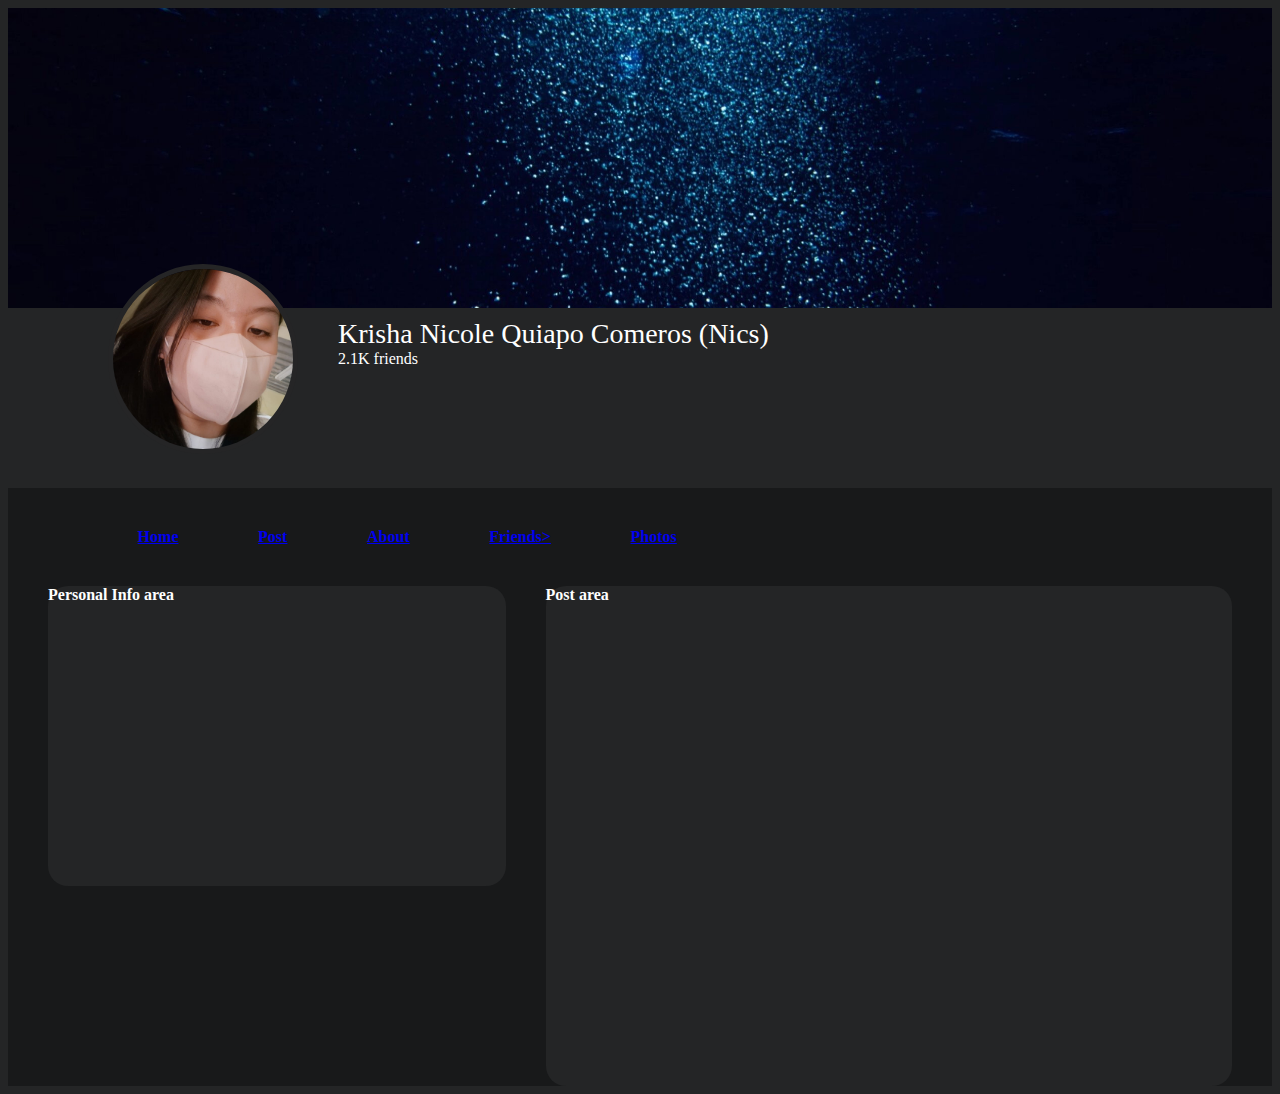
<file: Index.html>
<!DOCTYPE html>
<html lang="en">

<head>
  <meta charset="UTF-8" />
  <meta http-equiv="X-UA-Compatible" content="IE=edge" />
  <meta name="viewport" content="width=device-width, initial-scale=1.0" />
  <title>Posts</title>
  <link rel="stylesheet" href="style.css" />
</head>

<style>
  body {
    color: white;
    background-color: #242526;
  }
</style>

<body>
  <section style="
        position: relative;
        height: 300px;
        background-size: cover;
        background-position: center;
        background-image: url(cover.jpg);
      ">
    <!-- Profile Picture Area -->
    <div style="position: absolute; bottom: -150px; left: 100px">
      <img style="border: 5px solid #252526; border-radius: 50%; padding: 0px" height="180" width="180"
        src="profile.jpg" />
    </div>

    <!-- Personal Information area -->
    <div style="position: absolute; bottom: -60px; left: 330px; text-align: left">
      <br />
      <div style="font-family: 500; font-style: Helvetica Neue; font-size: 28px">
        Krisha Nicole Quiapo Comeros (Nics)</div>
      <div>2.1K friends </div>
    </div>
  </section>

  <!-- Newsfeed area -->
  <section style="margin-top: 180px; padding: 0% 40px; background-color: #18191a">
    <div style="display: flex; gap: 10px; padding: 20px 10px">
      <div style="
            width: 60%;
            display: flex;
            justify-content: space-evenly;
            padding: 20px 0;
          ">
        <a href="/Home.html"><strong>Home</strong></a>
        <a href="/post.html"><strong>Post</strong></a>
        <a href="/about.html"><strong>About</strong></a>
        <a href="/friends.html"><strong>Friends><strong></a>
        <a href="/photos.html"><strong>Photos</strong></a>
      </div>
    </div>

    <div style="display: flex; gap: 40px">
      <div style="
            height: 300px;
            width: 40%;
            background-color: #242526;
            border-radius: 20px;
          ">
        Personal Info area
      </div>

      <div style="
            height: 500px;
            width: 60%;
            background-color: #242526;
            border-radius: 20px;
          ">
        Post area
      </div>
    </div>
  </section>
</body>

</html>
</file>
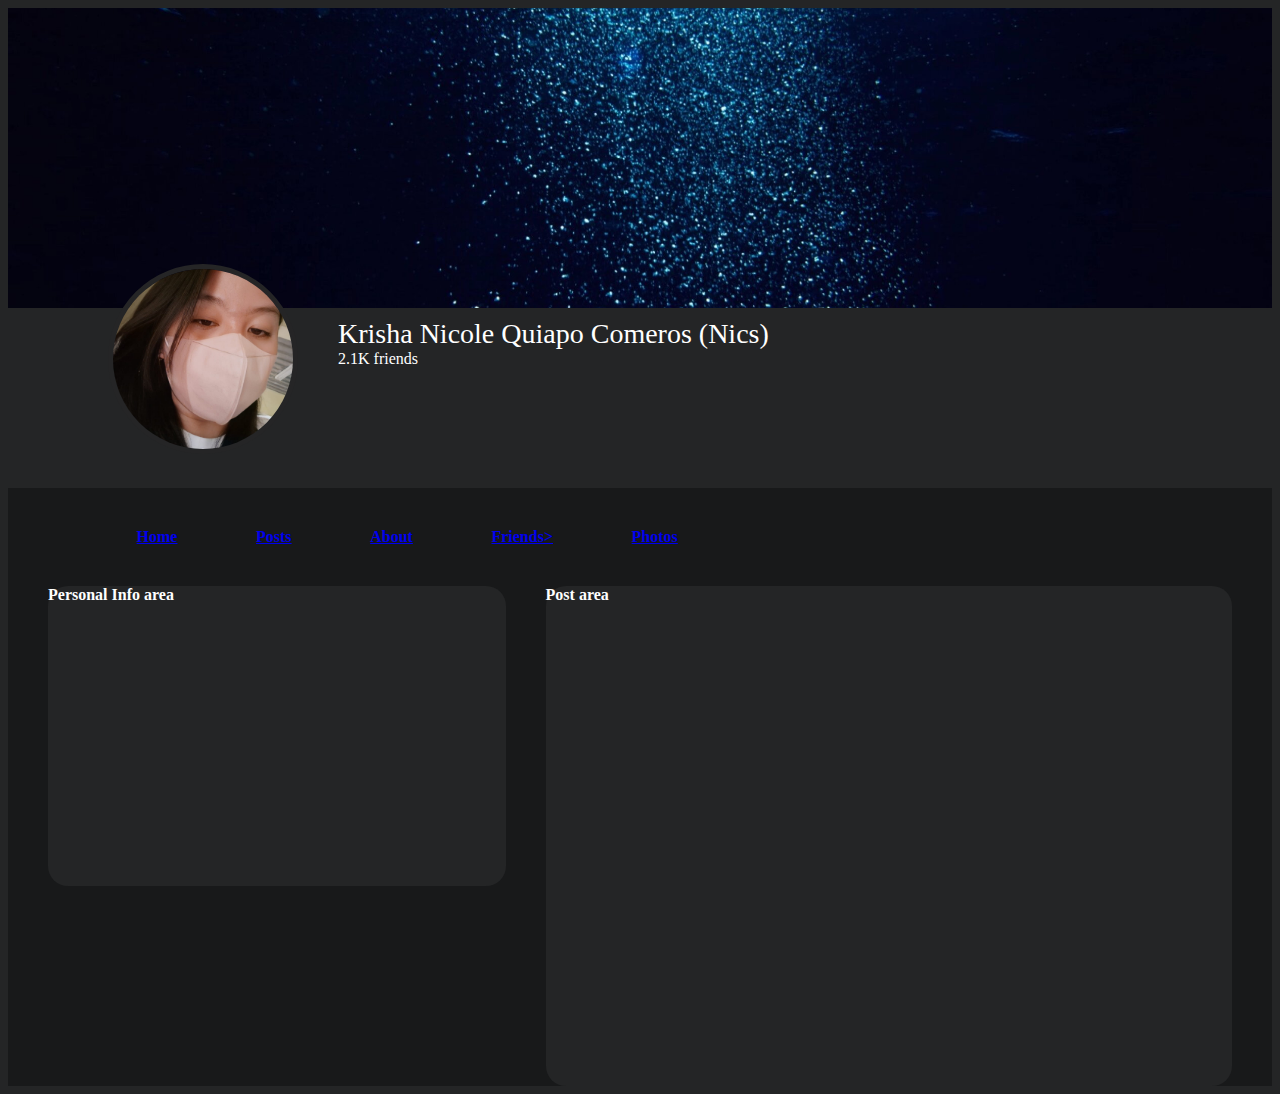
<file: About.html>
<!DOCTYPE html>
<html lang="en">

<head>
  <meta charset="UTF-8" />
  <meta http-equiv="X-UA-Compatible" content="IE=edge" />
  <meta name="viewport" content="width=device-width, initial-scale=1.0" />
  <title>About</title>
  <link rel="styl
  esheet" href="style.css" />
</head>

<style>
  body {
    color: white;
    background-color: #242526;
  }
</style>

<body>
  <section style="
        position: relative;
        height: 300px;
        background-size: cover;
        background-position: center;
        background-image: url(cover.jpg);
      ">

    <div style="position: absolute; bottom: -150px; left: 100px">
      <img style="border: 5px solid #252526; border-radius: 50%; padding: 0px" height="180" width="180"
        src="profile.jpg" />
    </div>

    <div style="position: absolute; bottom: -60px; left: 330px; text-align: left">
      <br />
      <div style="font-family: 500; font-style: Helvetica Neue; font-size: 28px">
        Krisha Nicole Quiapo Comeros (Nics)</div>
      <div>2.1K friends </div>

    </div>
  </section>

  <section style="margin-top: 180px; padding: 0% 40px; background-color: #18191a">
    <div style="display: flex; gap: 10px; padding: 20px 10px">
      <div style="
            width: 60%;
            display: flex;
            justify-content: space-evenly;
            padding: 20px 0;
          ">
        <a href="/Home.html"><strong>Home</strong></a>
        <a href="/Posts.html"><strong>Posts</strong></a>
        <a href="/About.html"><strong>About</strong></a>
        <a href="/Friends.html"><strong>Friends><strong></a>
        <a href="/Photos.html"><strong>Photos</strong></a>
      </div>
    </div>

    <div style="display: flex; gap: 40px">
      <div style="
            height: 300px;
            width: 40%;
            background-color: #242526;
            border-radius: 20px;
          ">
        Personal Info area
      </div>

      <div style="
            height: 500px;
            width: 60%;
            background-color: #242526;
            border-radius: 20px;
          ">
        Post area
      </div>
    </div>
  </section>
</body>

</html>
</file>
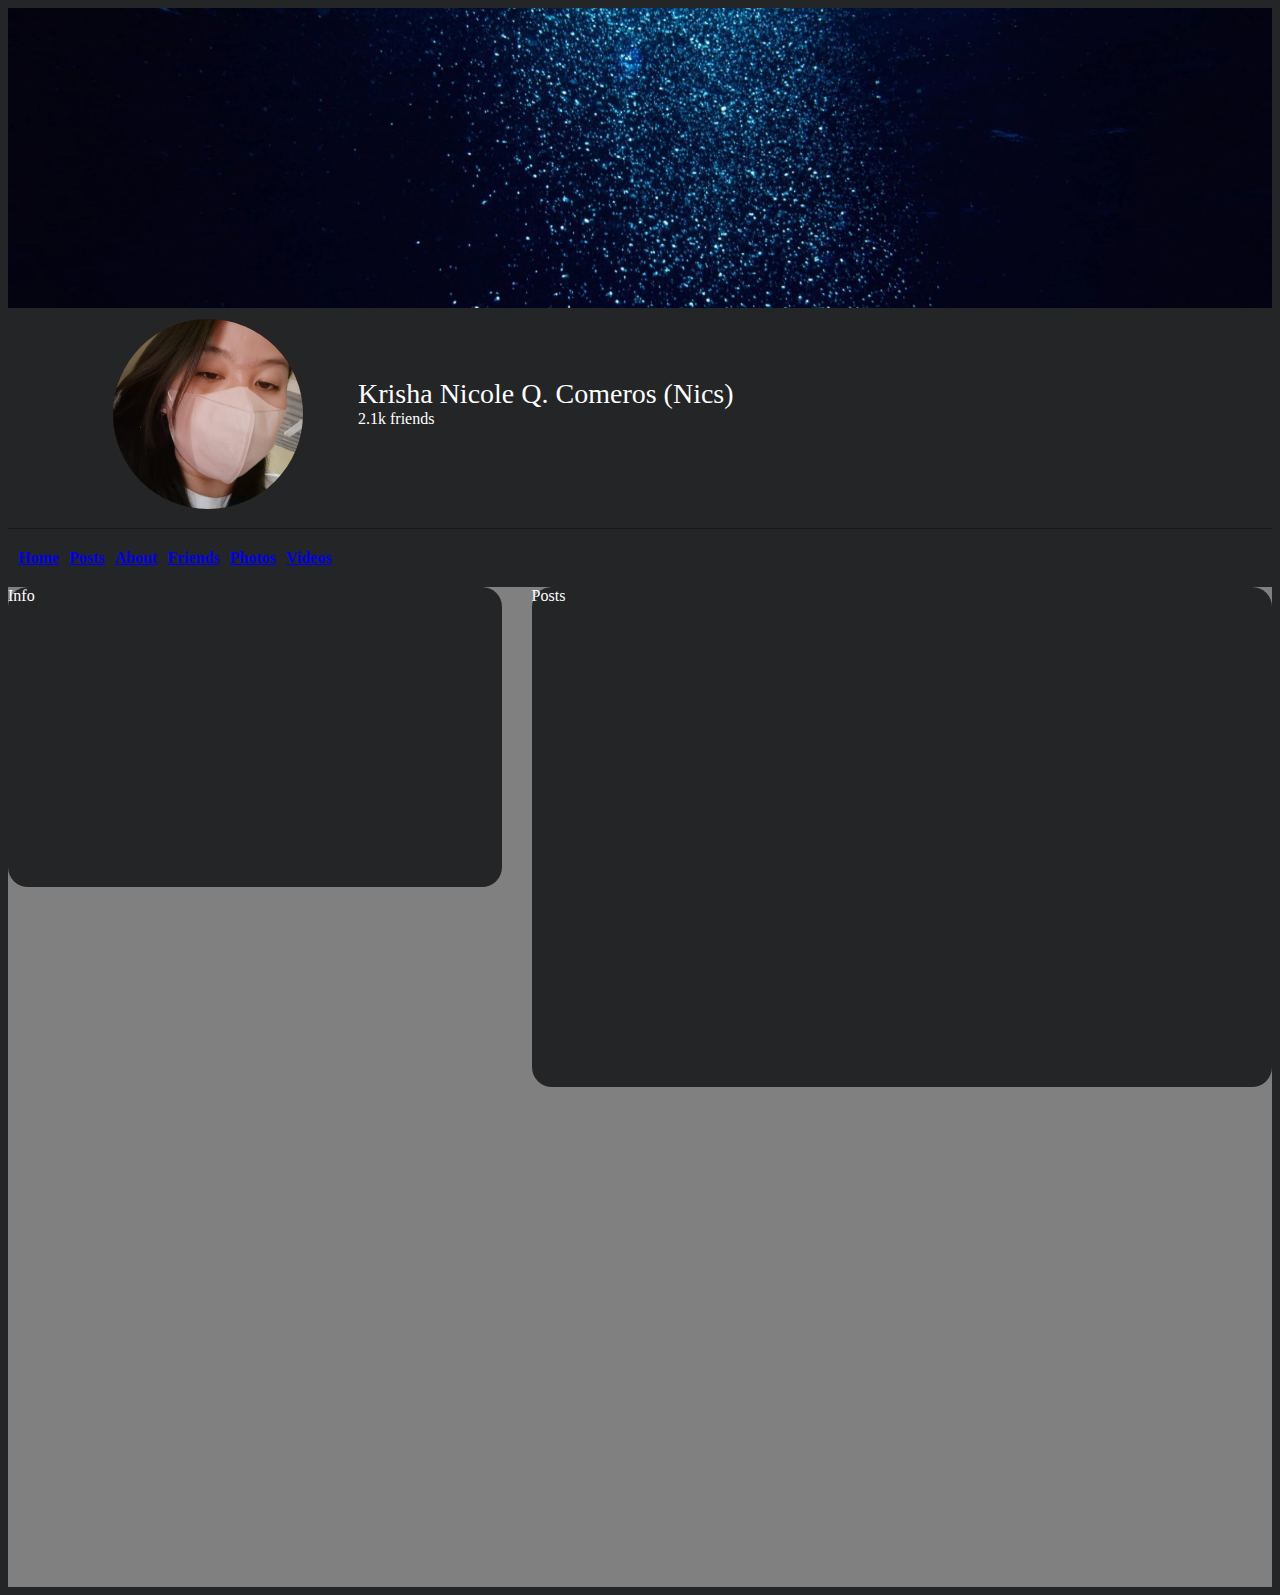
<file: Friends.html>
<!DOCTYPE html>
<html>

<head>
  <meta charset="UTF-8" />
  <meta http-equiv="X-UA-Compatible" content="IE=edge" />
  <meta name="viewport" content="width=device-width, initial-scale=1.0" />
  <title>Krisha Nicole Q. Comeros</title>
  <link rel="stylesheet" href="style.css" />
</head>

<style>
  body {
    color: white;
    background-color: #242526;
  }
</style>
<!--  -->

<body style="text-align: center">
  <section style="
        position: relative;
        height: 300px;
        background-size: cover;
        background-position: center;
        background-image: url(cover.jpg);
      ">
    <div style="position: absolute; bottom: -210px; left: 100px">
      <img style="
            border: 5px solid #242524;
            border-radius: 50%;
            padding: 10px solid;
          " height="190" width="190" src="profile.jpg" />
    </div>

    <div style="
          position: absolute;
          bottom: -120px;
          left: 350px;
          text-align: left;
        ">
      <div style="font-family: 500; font-style: klavika; font-size: 28px">
        Krisha Nicole Q. Comeros (Nics)
      </div>
      <div>2.1k friends</div>
    </div>
  </section>

  <section style="margin-top: 220px; border-top: 1px solid #18191a">
    <div style="
          width: 30%;
          display: flex;
          gap: 10px;
          padding: 20px 10px;
          color: #18191a;
        ">
      <a href="/Home.html"><strong>Home</strong></a>
      <a href="/Posts.html"><strong>Posts</strong></a>
      <a href="/About.html"><strong>About</strong></a>
      <a href="/Friends.html"><strong>Friends</strong></a>
      <a href="/Photos.html"><strong>Photos</strong></a>
      <a href="/Videos.html"><strong>Videos</strong></a>
    </div>

    <div style="background-color: gray; height: 1000px; display: flex; gap: 30px">
      <div style="
            height: 300px;
            width: 40%;
            display: flex;
            background-color: #242526;
            border-radius: 20px;
          ">
        Info
      </div>

      <div style="
            height: 500px;
            width: 60%;
            display: flex;
            background-color: #242526;
            border-radius: 20px;
          ">
        Posts
      </div>
    </div>
  </section>
</body>

</html>
</file>
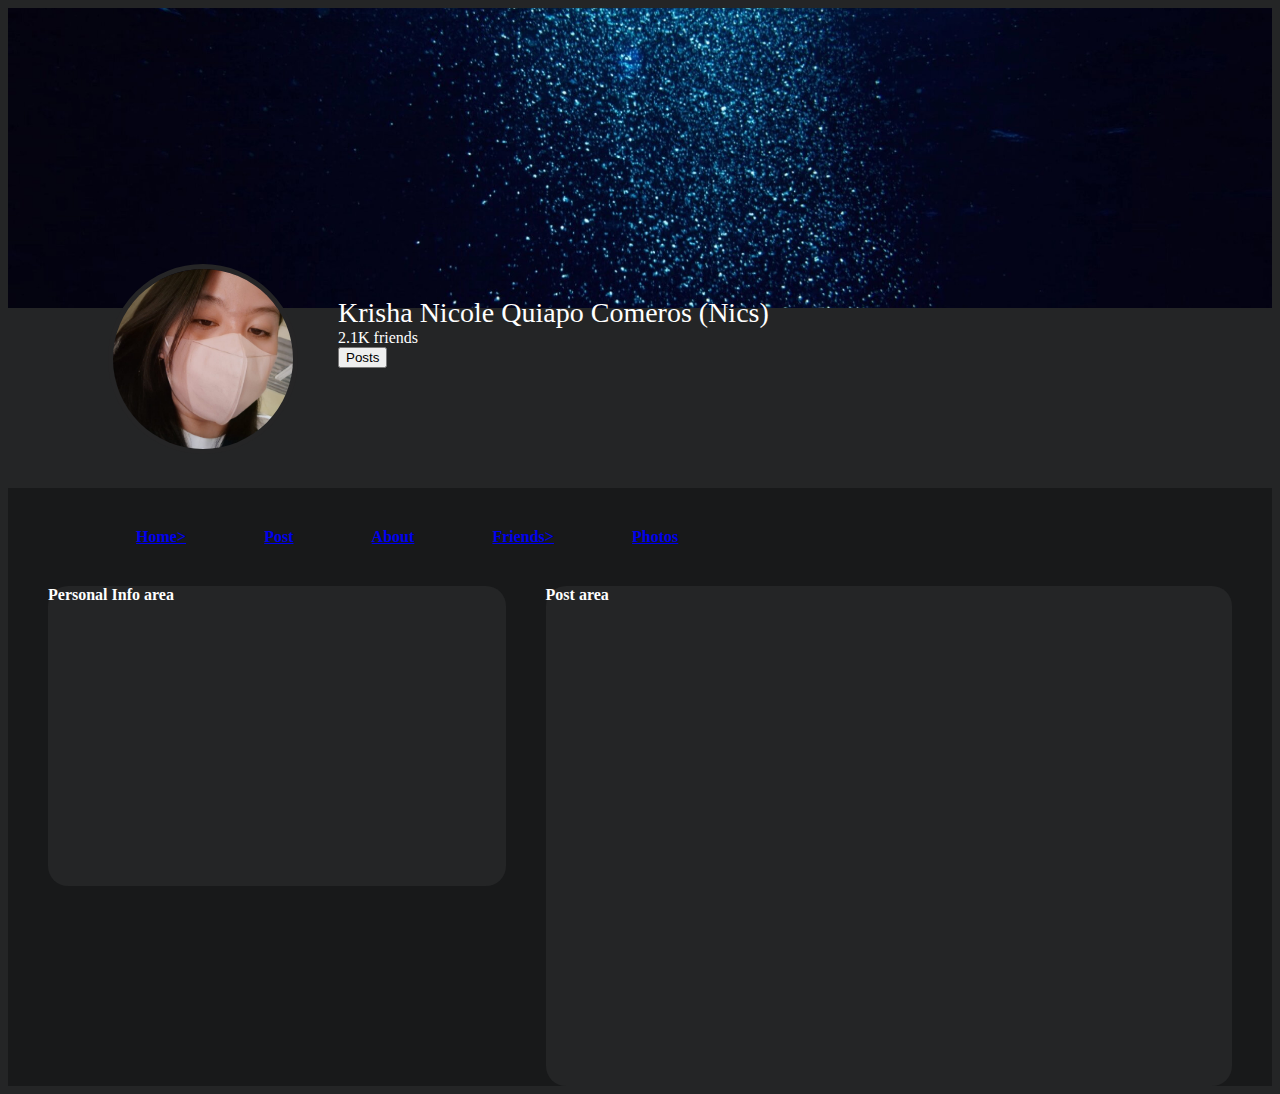
<file: Home.html>
<!DOCTYPE html>
<html lang="en">

<head>
  <meta charset="UTF-8" />
  <meta http-equiv="X-UA-Compatible" content="IE=edge" />
  <meta name="viewport" content="width=device-width, initial-scale=1.0" />
  <title>Posts</title>
  <link rel="stylesheet" href="style.css" />
</head>

<style>
  body {
    color: white;
    background-color: #242526;
  }
</style>

<body>
  <section style="
        position: relative;
        height: 300px;
        background-size: cover;
        background-position: center;
        background-image: url(cover.jpg);
      ">

    <div style="position: absolute; bottom: -150px; left: 100px">
      <img style="border: 5px solid #252526; border-radius: 50%; padding: 0px" height="180" width="180"
        src="profile.jpg" />
    </div>

    <div style="position: absolute; bottom: -60px; left: 330px; text-align: left">
      <br />
      <div style="font-family: 500; font-style: Helvetica Neue; font-size: 28px">
        Krisha Nicole Quiapo Comeros (Nics)</div>
      <div>2.1K friends </div>
      <button type="button" onclick="alert('')">Posts</button>
    </div>
  </section>

  <section style="margin-top: 180px; padding: 0% 40px; background-color: #18191a">
    <div style="display: flex; gap: 10px; padding: 20px 10px">
      <div style="
            width: 60%;
            display: flex;
            justify-content: space-evenly;
            padding: 20px 0;
          ">
        <a href="/Home.html"><strong>Home></strong></a>
        <a href="/Post.html"><strong>Post</strong></a>
        <a href="/About.html"><strong>About</strong></a>
        <a href="/Friends.html"><strong>Friends><strong></a>
        <a href="/Photos.html"><strong>Photos</strong></a>
      </div>
    </div>

    <div style="display: flex; gap: 40px">
      <div style="
            height: 300px;
            width: 40%;
            background-color: #242526;
            border-radius: 20px;
          ">
        Personal Info area
      </div>

      <div style="
            height: 500px;
            width: 60%;
            background-color: #242526;
            border-radius: 20px;
          ">
        Post area
      </div>
    </div>
  </section>
</body>

</html>
</file>
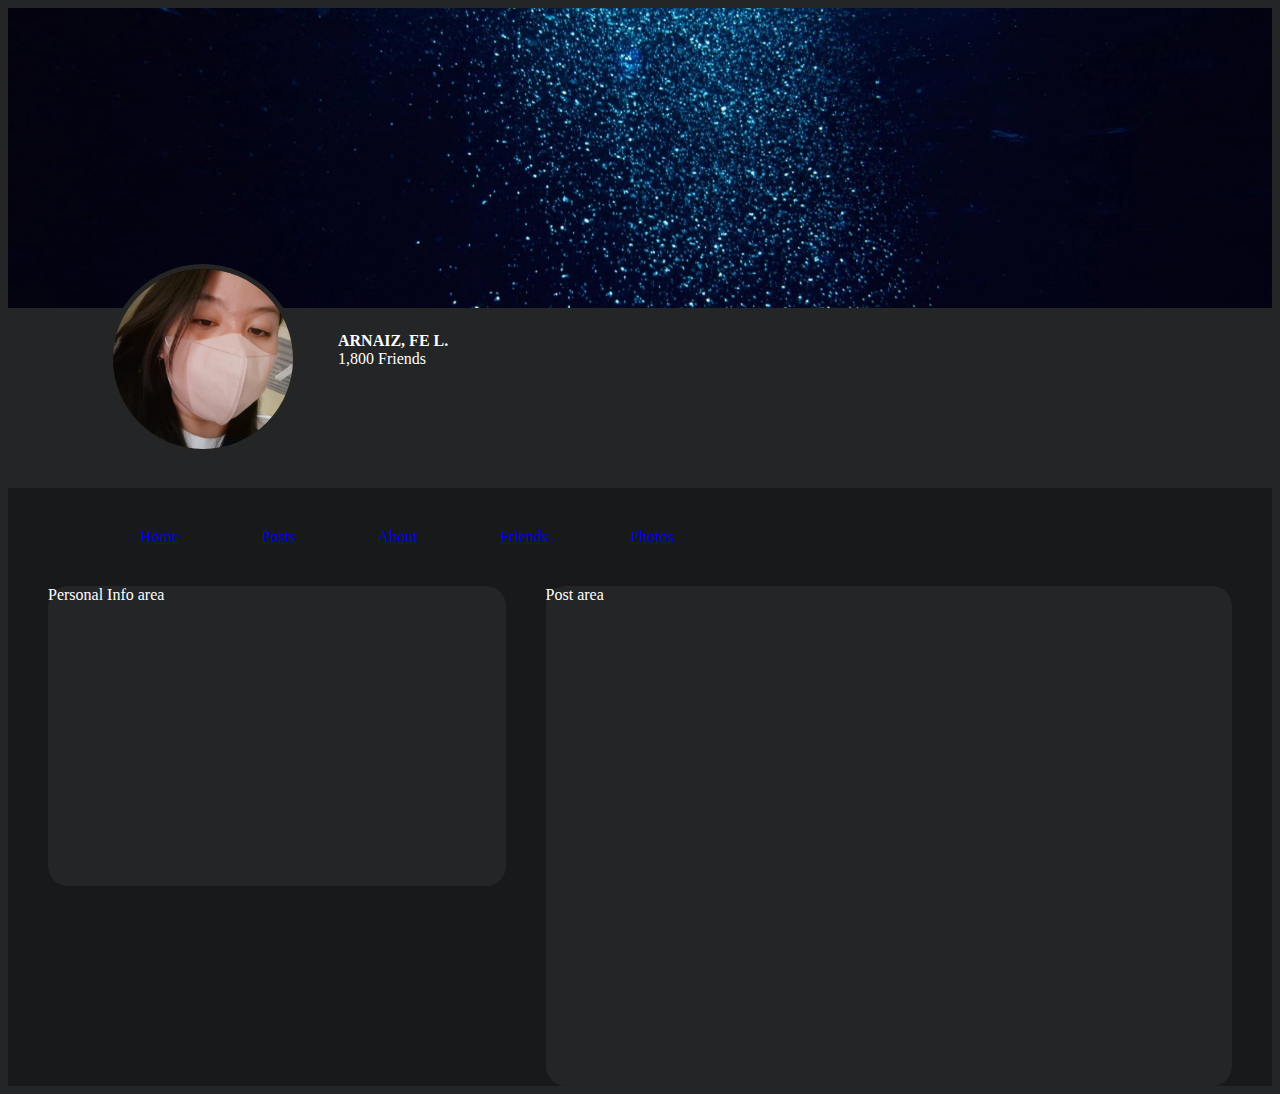
<file: new.html>
<!DOCTYPE html>
<html lang="en">

<head>
    <meta charset="UTF-8" />
    <meta http-equiv="X-UA-Compatible" content="IE=edge" />
    <meta name="viewport" content="width=device-width, initial-scale=1.0" />
    <title>Posts</title>
    <link rel="stylesheet" href="style.css" />
</head>

<style>
    body {
        color: white;
        background-color: #242526;
    }
</style>

<body>
    <section style="
        position: relative;
        height: 300px;
        background-size: cover;
        background-position: center;
        background-image: url('cover.jpg');
      ">
        <!-- Profile Picture Area -->
        <div style="position: absolute; bottom: -150px; left: 100px">
            <img style="border: 5px solid #252526; border-radius: 50%; padding: 0px" height="180" width="180"
                src="profile.jpg" />
        </div>

        <!-- Personal Information area -->
        <div style="position: absolute; bottom: -60px; left: 330px; text-align: left">
            <br />
            <div style="font-weight: 900" ; font-size: 28px>ARNAIZ, FE L.</div>
            <div>1,800 Friends</div>
        </div>
    </section>

    <!-- Newsfeed area -->
    <section style="margin-top: 180px; padding: 0% 40px; background-color: #18191a">
        <div style="display: flex; gap: 10px; padding: 20px 10px">
            <div style="
            background-color: #18191a;
            width: 60%;
            display: flex;
            justify-content: space-evenly;
            padding: 20px 0;
          ">
                <a href="/"> Home </a>
                <a href="/post.html"> Posts </a>
                <a href="/about.html"> About </a>
                <a href="/friends.html"> Friends </a>
                <a href="/photos.html"> Photos </a>
            </div>
        </div>

        <div style="display: flex; gap: 40px">
            <div style="
            height: 300px;
            width: 40%;
            background-color: #242526;
            border-radius: 20px;
          ">
                Personal Info area
            </div>

            <div style="
            height: 500px;
            width: 60%;
            background-color: #242526;
            border-radius: 20px;
          ">
                Post area
            </div>
        </div>
    </section>
</body>

</html>
</file>
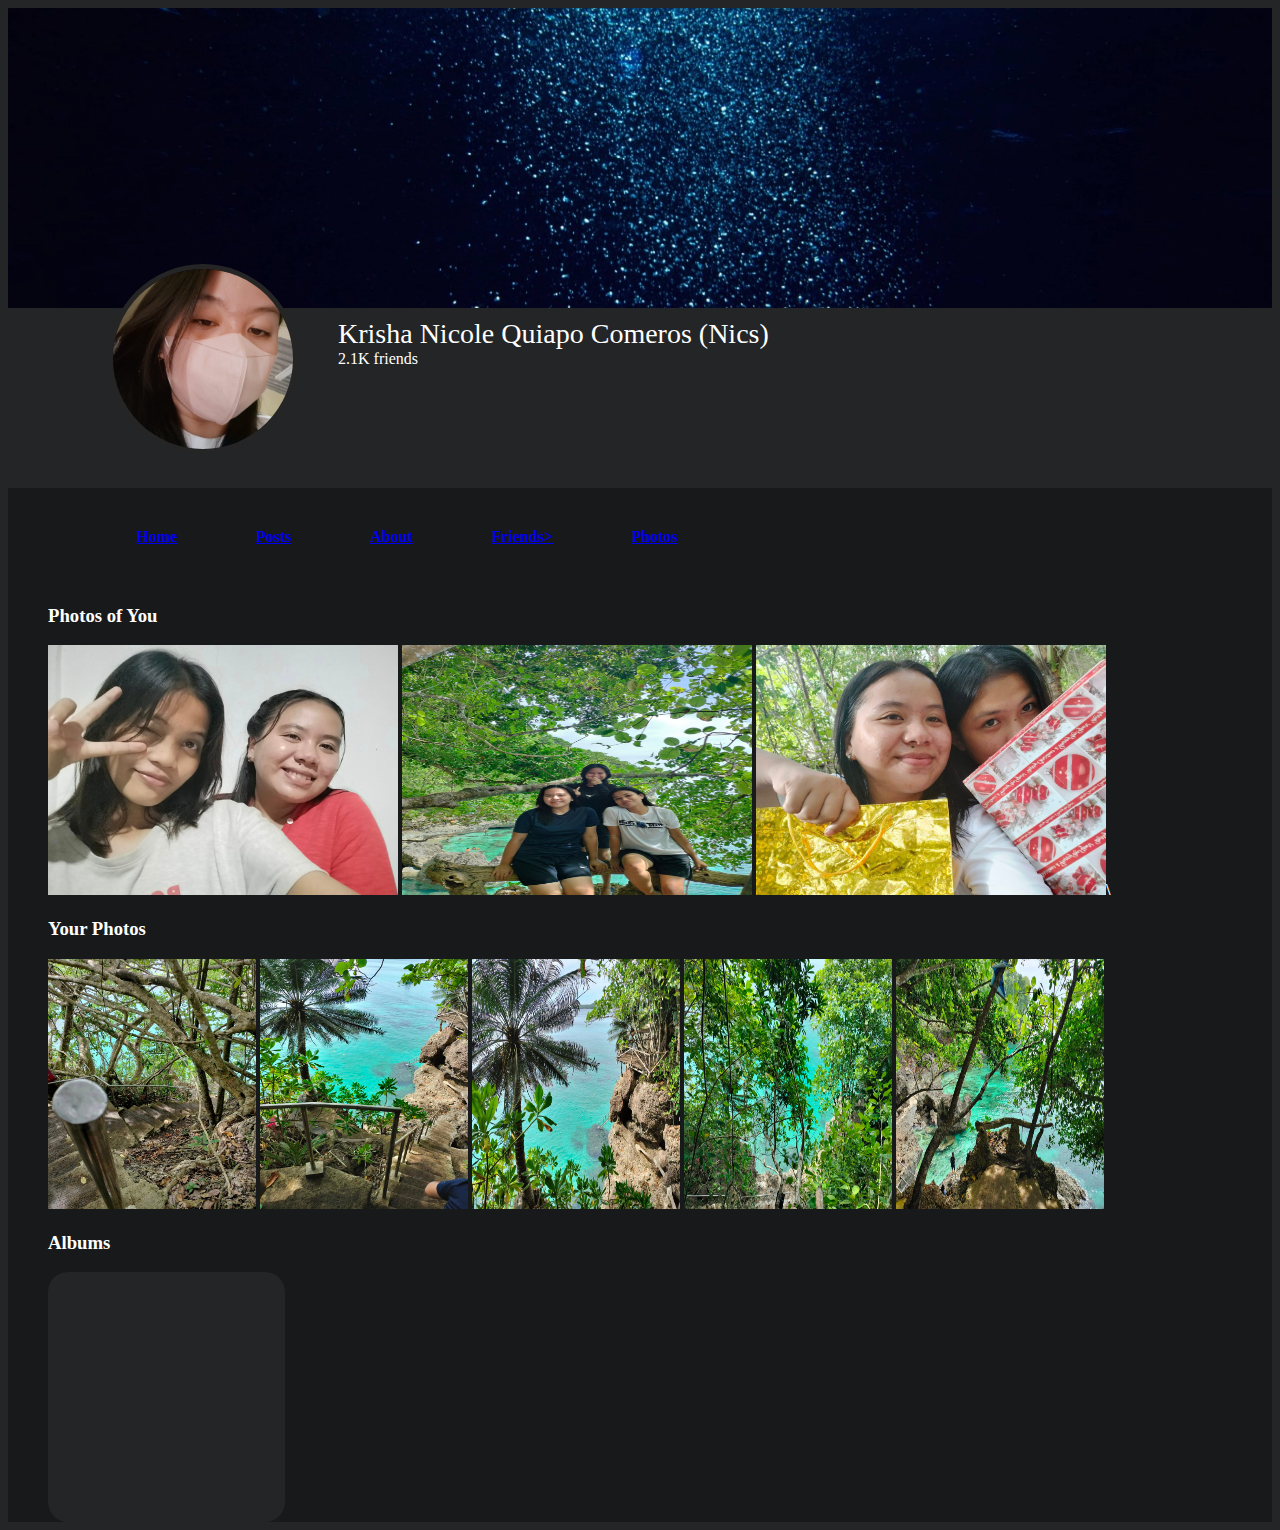
<file: Photos.html>
<!DOCTYPE html>
<html lang="en">

<head>
  <meta charset="UTF-8" />
  <meta http-equiv="X-UA-Compatible" content="IE=edge" />
  <meta name="viewport" content="width=device-width, initial-scale=1.0" />
  <title>About</title>
  <link rel="styl
  esheet" href="style.css" />
</head>

<style>
  body {
    color: white;
    background-color: #242526;
  }
</style>

<body>
  <section style="
        position: relative;
        height: 300px;
        background-size: cover;
        background-position: center;
        background-image: url(cover.jpg);
      ">

    <div style="position: absolute; bottom: -150px; left: 100px">
      <img style="border: 5px solid #252526; border-radius: 50%; padding: 0px" height="180" width="180"
        src="profile.jpg" />
    </div>

    <div style="position: absolute; bottom: -60px; left: 330px; text-align: left">
      <br />
      <div style="font-family: 500; font-style: Helvetica Neue; font-size: 28px">
        Krisha Nicole Quiapo Comeros (Nics)</div>
      <div>2.1K friends </div>

    </div>
  </section>

  <section style="margin-top: 180px; padding: 0% 40px; background-color: #18191a">
    <div style="display: flex; gap: 10px; padding: 20px 10px">
      <div style="
            width: 60%;
            display: flex;
            justify-content: space-evenly;
            padding: 20px 0;
          ">
        <a href="/Home.html"><strong>Home</strong></a>
        <a href="/Posts.html"><strong>Posts</strong></a>
        <a href="/About.html"><strong>About</strong></a>
        <a href="/Friends.html"><strong>Friends><strong></a>
        <a href="/Photos.html"><strong>Photos</strong></a>
      </div>
    </div>
    <h3>Photos of You</h3>
    <img src="img6.jpg" width="350" height="250" />
    <img src="img7.jpg" width="350" height="250" />
    <img src="img8.jpg" width="350" height="250" />\
</body>
<h3>Your Photos</h3>
<img src="img1.jpg" width="208" height="250" />
<img src="img2.jpg" width="208" height="250" />
<img src="img3.jpg" width="208" height="250" />
<img src="img4.jpg" width="208" height="250" />
<img src="img5.jpg" width="208" height="250" />

<body>
  <h3>Albums</h3>

  <div style="display: flex; gap: 40px">
    <div style="
          height: 250px;
          width: 20%;
          background-color: #242526;
          border-radius: 20px;
        ">



</body>

</html>
</file>
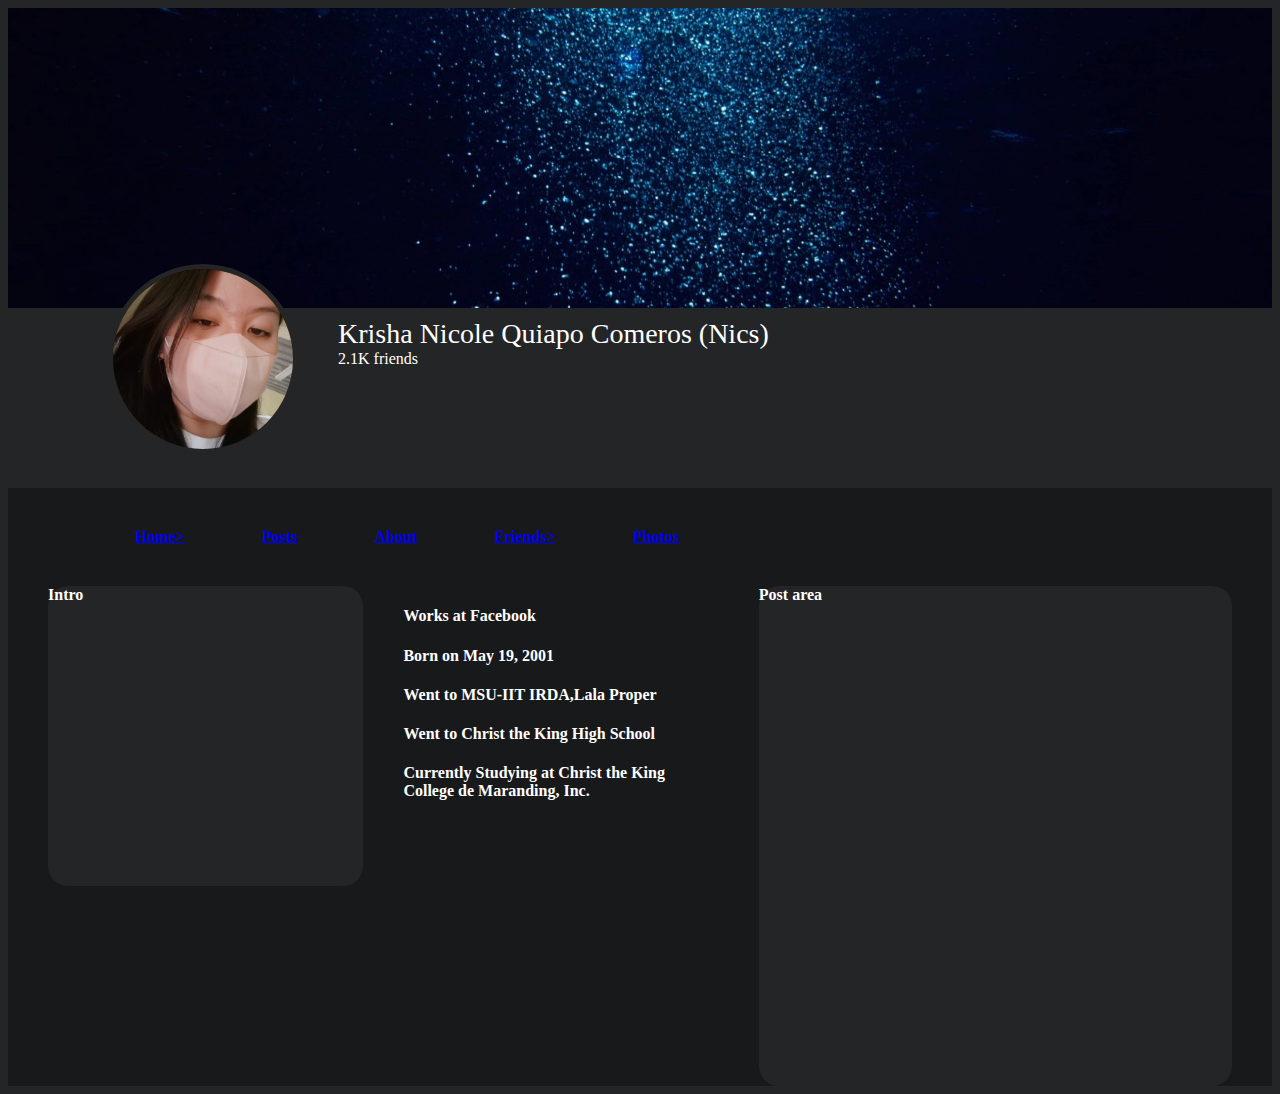
<file: Posts.html>
<!DOCTYPE html>
<html lang="en">

<head>
  <meta charset="UTF-8" />
  <meta http-equiv="X-UA-Compatible" content="IE=edge" />
  <meta name="viewport" content="width=device-width, initial-scale=1.0" />
  <title>About</title>
  <link rel="styl
  esheet" href="style.css" />
</head>

<style>
  body {
    color: white;
    background-color: #242526;
  }
</style>

<body>
  <section style="
        position: relative;
        height: 300px;
        background-size: cover;
        background-position: center;
        background-image: url(cover.jpg);
      ">

    <div style="position: absolute; bottom: -150px; left: 100px">
      <img style="border: 5px solid #252526; border-radius: 50%; padding: 0px" height="180" width="180"
        src="profile.jpg" />
    </div>

    <div style="position: absolute; bottom: -60px; left: 330px; text-align: left">
      <br />
      <div style="font-family: 500; font-style: Helvetica Neue; font-size: 28px">
        Krisha Nicole Quiapo Comeros (Nics)</div>
      <div>2.1K friends </div>

    </div>
  </section>

  <section style="margin-top: 180px; padding: 0% 40px; background-color: #18191a">
    <div style="display: flex; gap: 10px; padding: 20px 10px">
      <div style="
            width: 60%;
            display: flex;
            justify-content: space-evenly;
            padding: 20px 0;
          ">
        <a href="/Home.html"><strong>Home></strong></a>
        <a href="/Posts.html"><strong>Posts</strong></a>
        <a href="/About.html"><strong>About</strong></a>
        <a href="/Friends.html"><strong>Friends><strong></a>
        <a href="/Photos.html"><strong>Photos</strong></a>
      </div>
    </div>

    <div style="display: flex; gap: 40px">
      <div style="
            height: 300px;
            width: 40%;
            background-color: #242526;
            border-radius: 20px;
          ">
        Intro
      </div>
      <div style="
        height: 300px;
        width: 40%;
        border-radius: 20px;
        justify-content: center;          
        text-align: left;
      ">
        <div class="post-container">
          <h4>Works at Facebook</h4>
          <h4>Born on May 19, 2001</h4>
          <h4>Went to MSU-IIT IRDA,Lala Proper</h4>
          <h4>Went to Christ the King High School</h4>
          <h4>Currently Studying at Christ the King College de Maranding,
            Inc.
          </h4>
        </div>
      </div>
      <div style="
            height: 500px;
            width: 60%;
            background-color: #242526;
            border-radius: 20px;
          ">
        Post area
      </div>
    </div>
  </section>
</body>

</html>
</file>
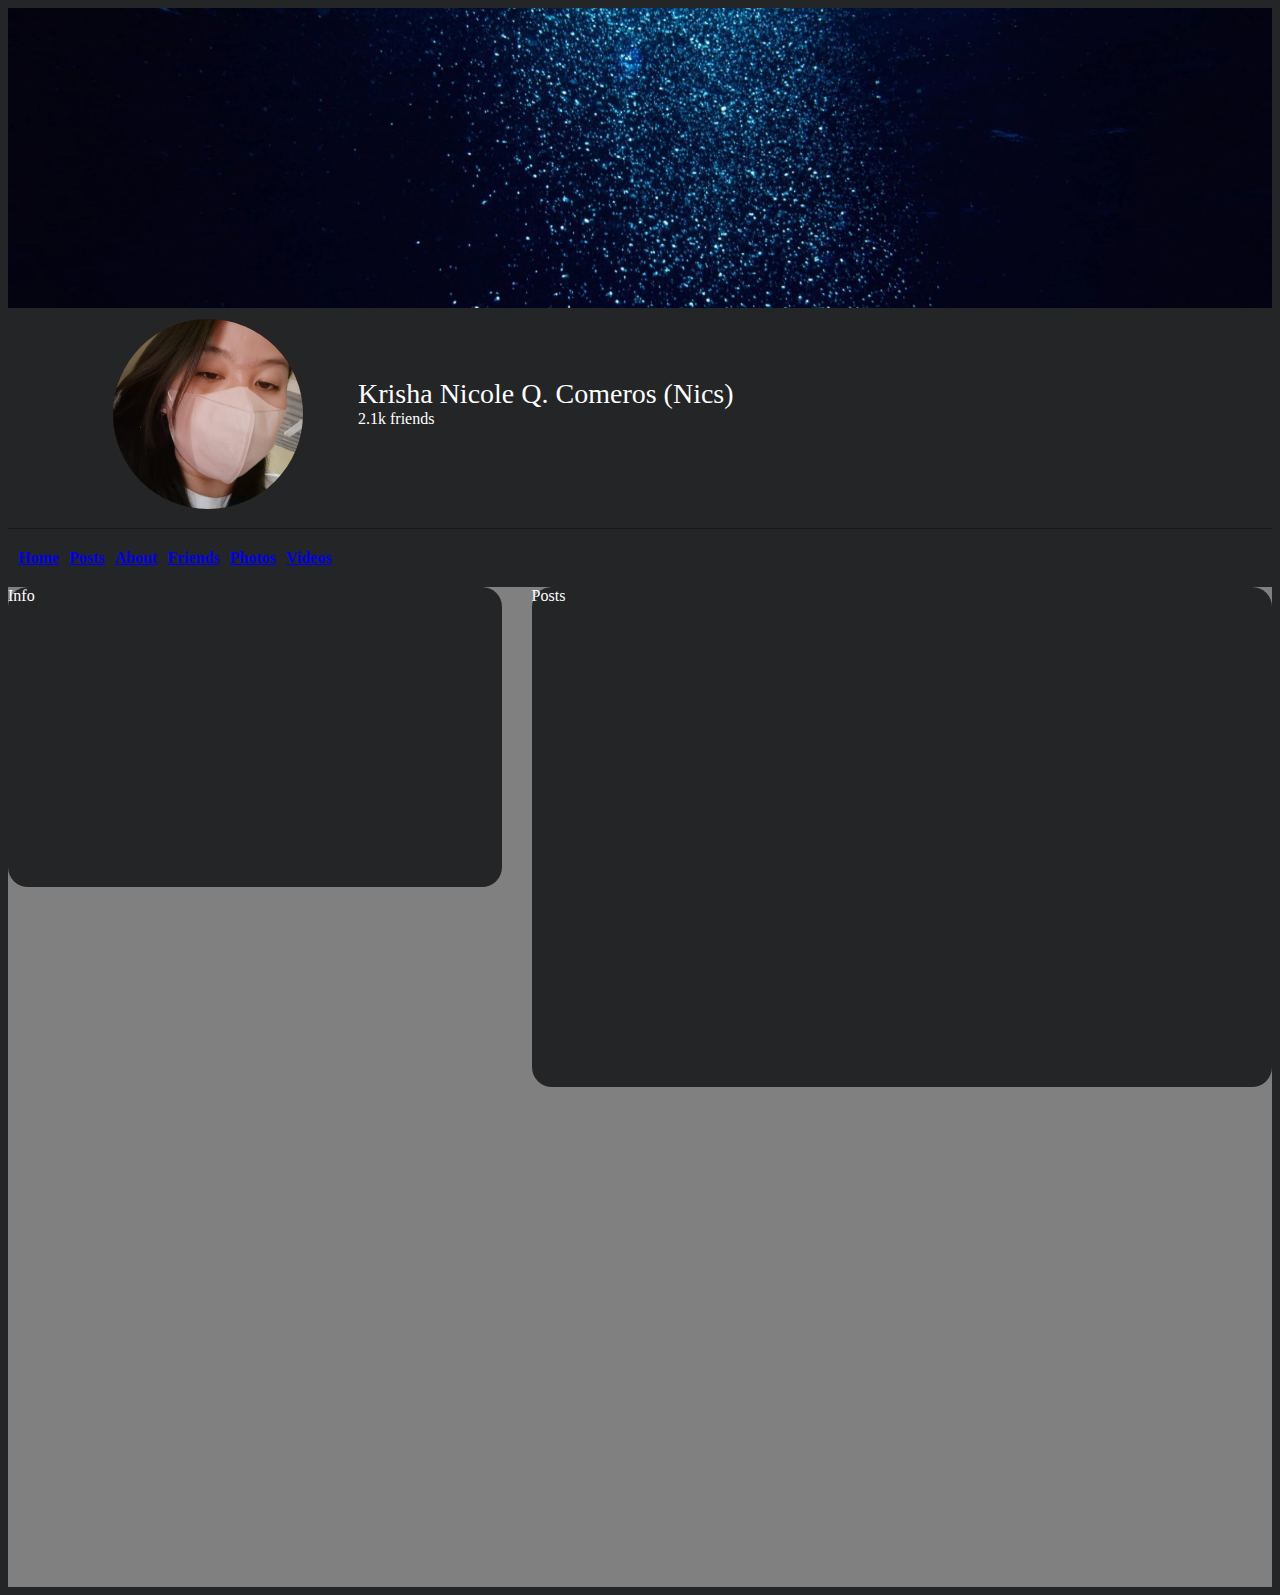
<file: Videos.html>
<!DOCTYPE html>
<html>

<head>
  <meta charset="UTF-8" />
  <meta http-equiv="X-UA-Compatible" content="IE=edge" />
  <meta name="viewport" content="width=device-width, initial-scale=1.0" />
  <title>Videos</title>
  <link rel="stylesheet" href="style.css" />
</head>

<style>
  body {
    color: white;
    background-color: #242526;
  }
</style>
<!--  -->

<body style="text-align: center">
  <section style="
        position: relative;
        height: 300px;
        background-size: cover;
        background-position: center;
        background-image: url(cover.jpg);
      ">
    <div style="position: absolute; bottom: -210px; left: 100px">
      <img style="
            border: 5px solid #242524;
            border-radius: 50%;
            padding: 10px solid;
          " height="190" width="190" src="profile.jpg" />
    </div>

    <div style="
          position: absolute;
          bottom: -120px;
          left: 350px;
          text-align: left;
        ">
      <div style="font-family: 500; font-style: klavika; font-size: 28px">
        Krisha Nicole Q. Comeros (Nics)
      </div>
      <div>2.1k friends</div>
    </div>
  </section>

  <section style="margin-top: 220px; border-top: 1px solid #18191a">
    <div style="
          width: 30%;
          display: flex;
          gap: 10px;
          padding: 20px 10px;
          color: #18191a;
        ">
      <a href="/Home.html"><strong>Home</strong></a>
      <a href="/Posts.html"><strong>Posts</strong></a>
      <a href="/About.html"><strong>About</strong></a>
      <a href="/Friends.html"><strong>Friends</strong></a>
      <a href="/Photos.html"><strong>Photos</strong></a>
      <a href="/Videos.html"><strong>Videos</strong></a>
    </div>

    <div style="background-color: gray; height: 1000px; display: flex; gap: 30px">
      <div style="
            height: 300px;
            width: 40%;
            display: flex;
            background-color: #242526;
            border-radius: 20px;
          ">
        Info
      </div>

      <div style="
            height: 500px;
            width: 60%;
            display: flex;
            background-color: #242526;
            border-radius: 20px;
          ">
        Posts
      </div>
    </div>
  </section>
</body>

</html>
</file>
<file: style.css>
body {
    background-color: #18191a;
    color: grey;
}

@media (prefers-color-scheme: dark) {
    body {
        background-color: #242526;
        color: white;
    }
}
</file>
